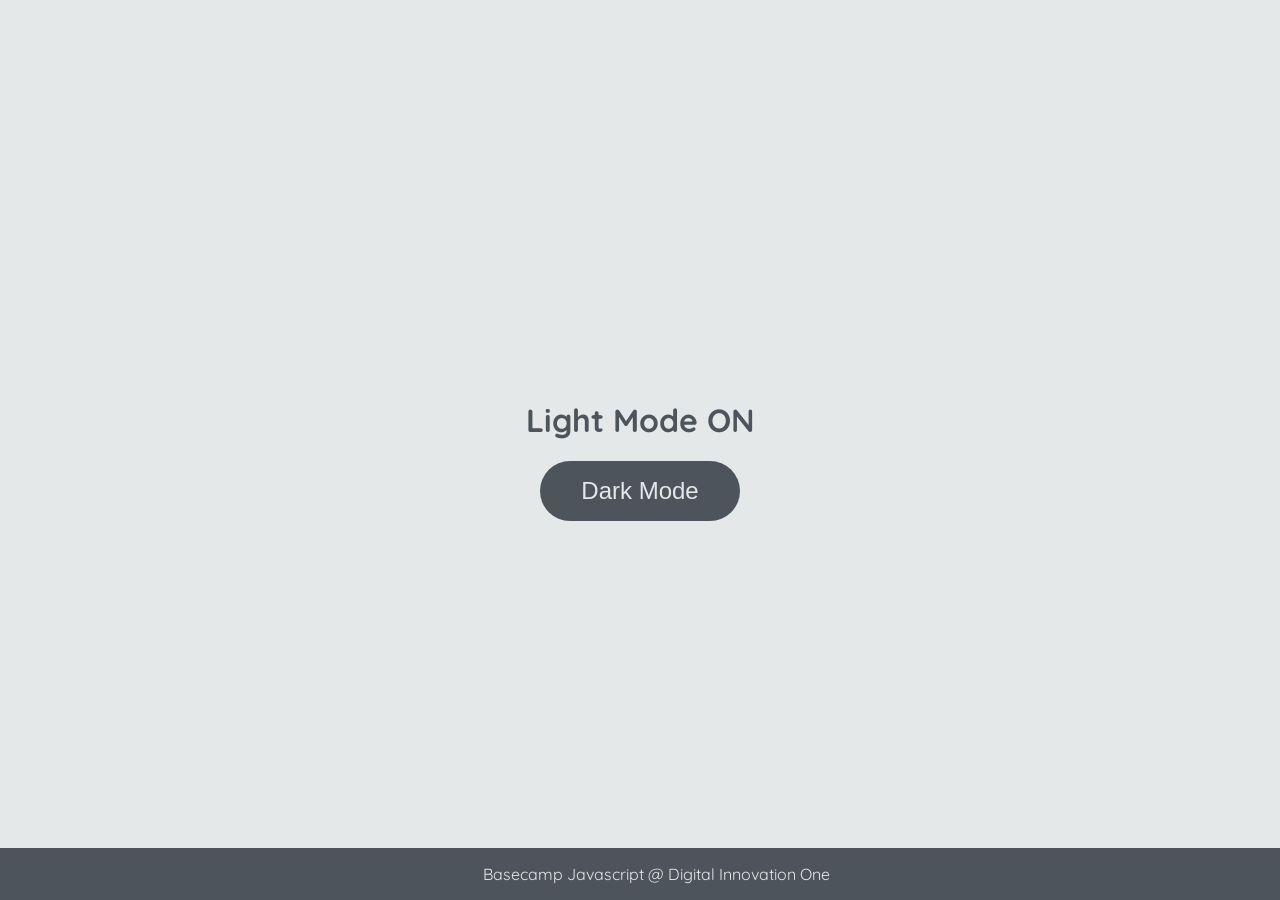
<file: D.O.M/index.html>
<!DOCTYPE html>
<html lang="en">
<head>
    <meta charset="UTF-8">
    <meta name="viewport" content="width=device-width, initial-scale=1.0">
    <link rel="stylesheet" href="assets/css/style.css">
    <title>Dark mode and Light Mode</title>
</head>
<body>
        <main>
            <h1 id="page-title">Light Mode ON</h1>
            <button aria-label="selecionar-modo" id="mode-selector">Dark Mode</button>
        </main>

    <footer>Basecamp Javascript @ Digital Innovation One</footer>
    <script src="assets/js/script.js"></script>
</body>
</html>
</file>
<file: D.O.M/assets/css/style.css>
@import url('https://fonts.googleapis.com/css2?family=Quicksand:wght@300;400;600&display=swap');

body {
	background-color: #e5e8e8;
	color: #4e545c;
	margin: 0;
	font-family: 'Quicksand';
}

body.dark-mode {
	background-color: #000401;
	color: #e5e8e8;
}

main {
	height: 100vh;
	width: 100%;
	display: flex;
	flex-direction: column;
	align-items: center;
	justify-content: center;
}

footer {
	width: 100%;
	background-color: #4e545c;
	padding: 16px;
	color: #e5e8e8;
	position: fixed;
	bottom: 0;
	text-align: center;
	font-weight: 400;
}

footer.dark-mode {
	background-color: #8d9797;
	color: #000401;
}

button {
	border-radius: 40px;
	font-size: 1.5rem;
	height: 60px;
	width: 200px;
	border: none;
	background-color: #4e545c;
	color: #e5e8e8;
	transition: all 0.5s linear;
}

button:hover {
	background-color: #000401;
}

button.dark-mode {
	background-color: #e5e8e8;
	color: #4e545c;
}

button.dark-mode:hover {
	background-color: #4e545c;
	color: #e5e8e8;
}
</file>
